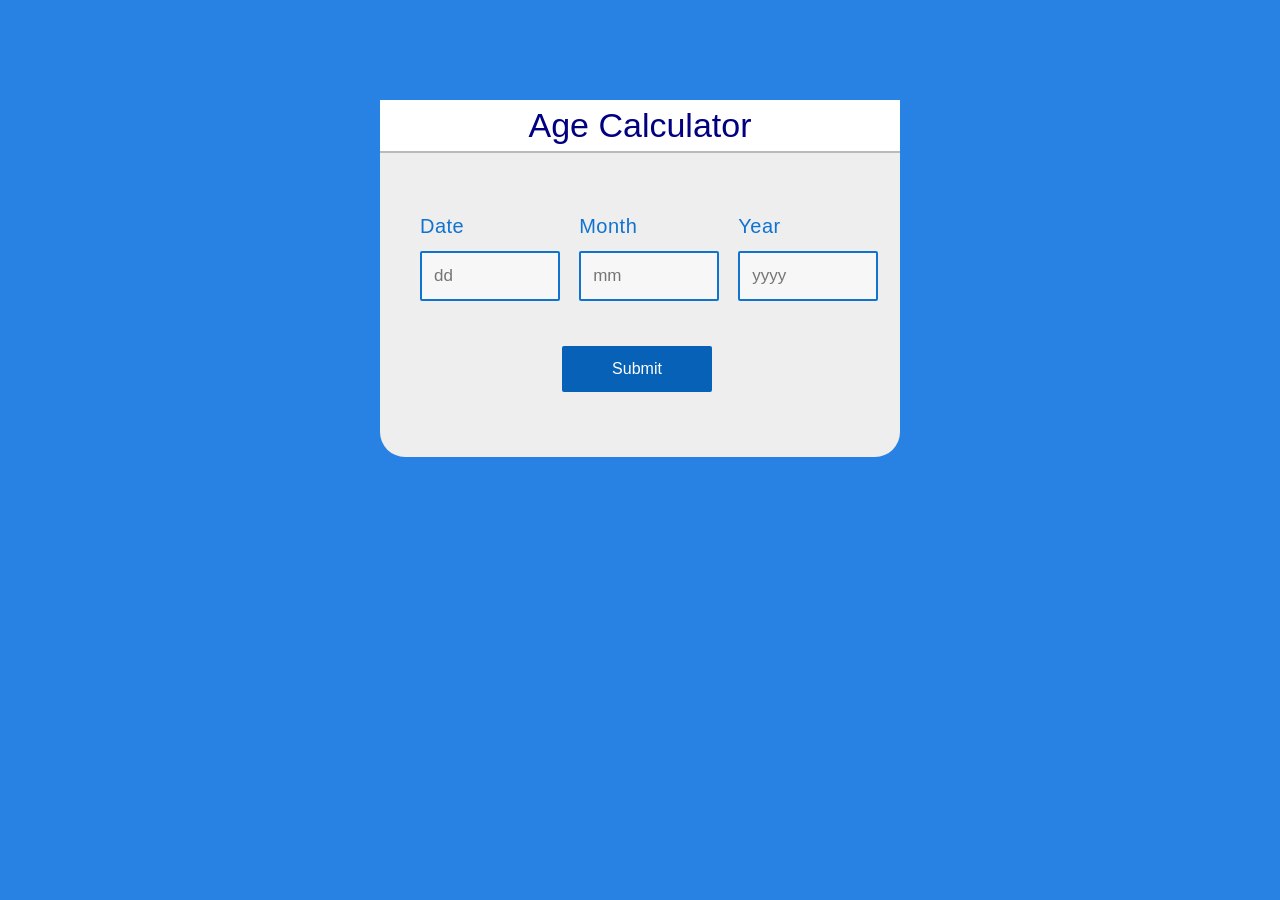
<file: age calculator/index.html>
<!DOCTYPE html>
<html lang="en">
<head>
    <meta charset="UTF-8">
    <meta http-equiv="X-UA-Compatible" content="IE=edge">
    <meta name="viewport" content="width=device-width, initial-scale=1.0">
    <title>Age Calculator</title>
    <link rel="stylesheet" type="text/css" href="style.css">
</head>

<body>
    <div class="container">
        <form>
            <div class="base">
                <div class="enter"><h4>Age Calculator</h4></div>
                <div class="block">
                    <p class="title">Date</p>
                    <input
                        type="text"
                        name="date"
                        id="date"
                        placeholder="dd"
                        required="required"
                        minlength="1"
                        maxlength="2"
                    />
                </div>
                <div class="block">
                    <p class="title">Month</p>
                    <input
                        type="text"
                        name="month"
                        id="month"
                        placeholder="mm"
                        required="required"
                        minlength="1"
                        maxlength="2"
                    />
                </div>
                <div class="block">
                    <p class="title">Year</p>
                    <input
                        type="text"
                        name="year"
                        id="year"
                        placeholder="yyyy"
                        required="required"
                        minlength="4"
                        maxlength="4"
                    />
                </div>
            </div>
            <div class="base">
                <div class="enter">
                    <input
                        type="button"
                        name="submit"
                        value="Submit"
                        onclick="age()"
                    />
                </div>
            </div>
            <div id="age"></div>
        </form>
    </div>
    <script src="index.js"></script>
</body>
</html>
</file>
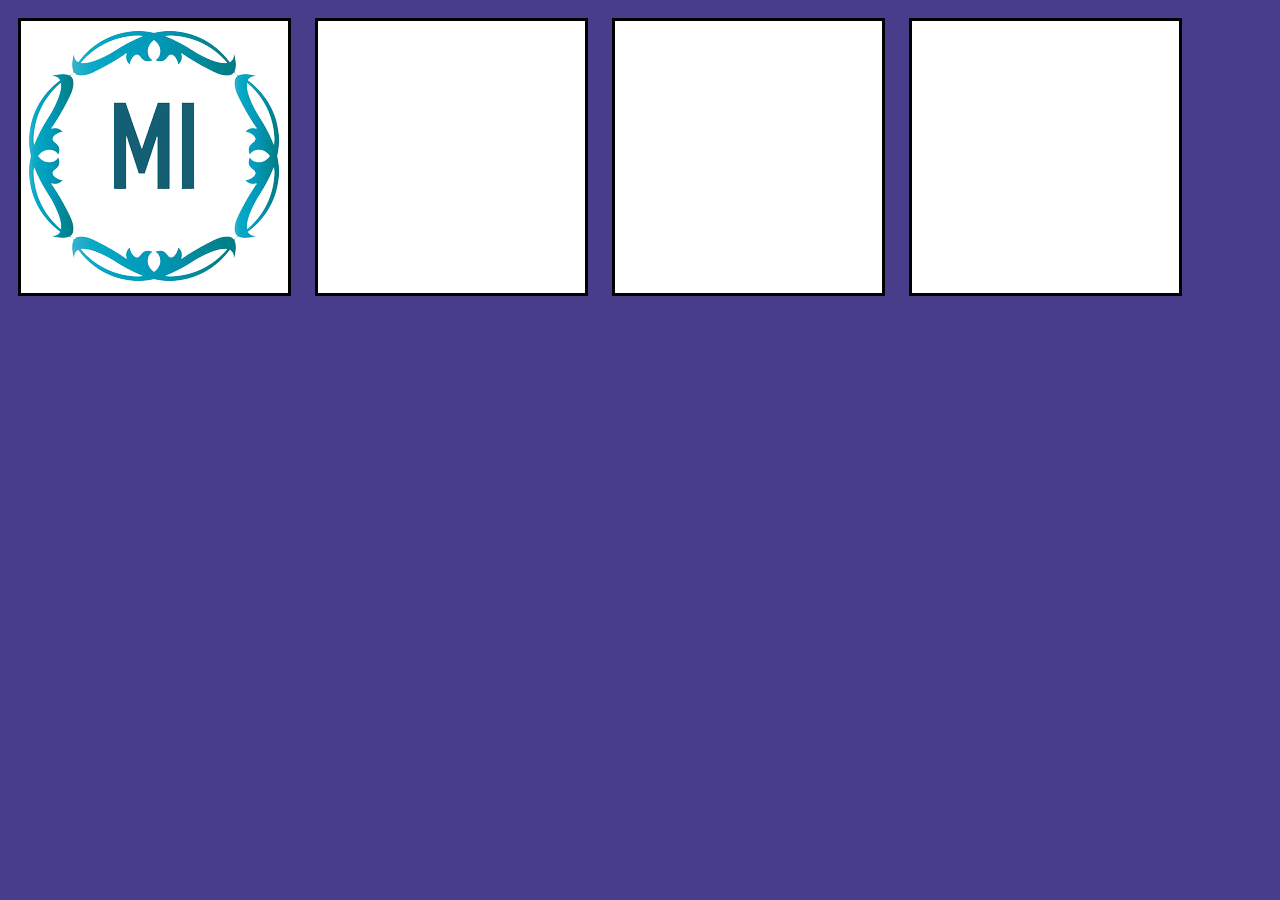
<file: Drag Drop/index.html>
<!DOCTYPE html>
<html lang="en">
<head>
    <meta charset="UTF-8">
    <meta name="viewport" content="width=device-width, initial-scale=1.0">
    <meta http-equiv="X-UA-Compatible" content="ie=edge">
    <title>Drag and Drop - Js Tutorial 64</title>
    <link rel="stylesheet" href="style.css">
</head>
<body>

    <div class="whiteBox">
        <div class="imgBox" draggable="true"></div>
    </div>
    <div class="whiteBox"></div>
    <div class="whiteBox"></div>
    <div class="whiteBox"></div>
    
</body>
<script src="index.js"></script>
</html>
</file>
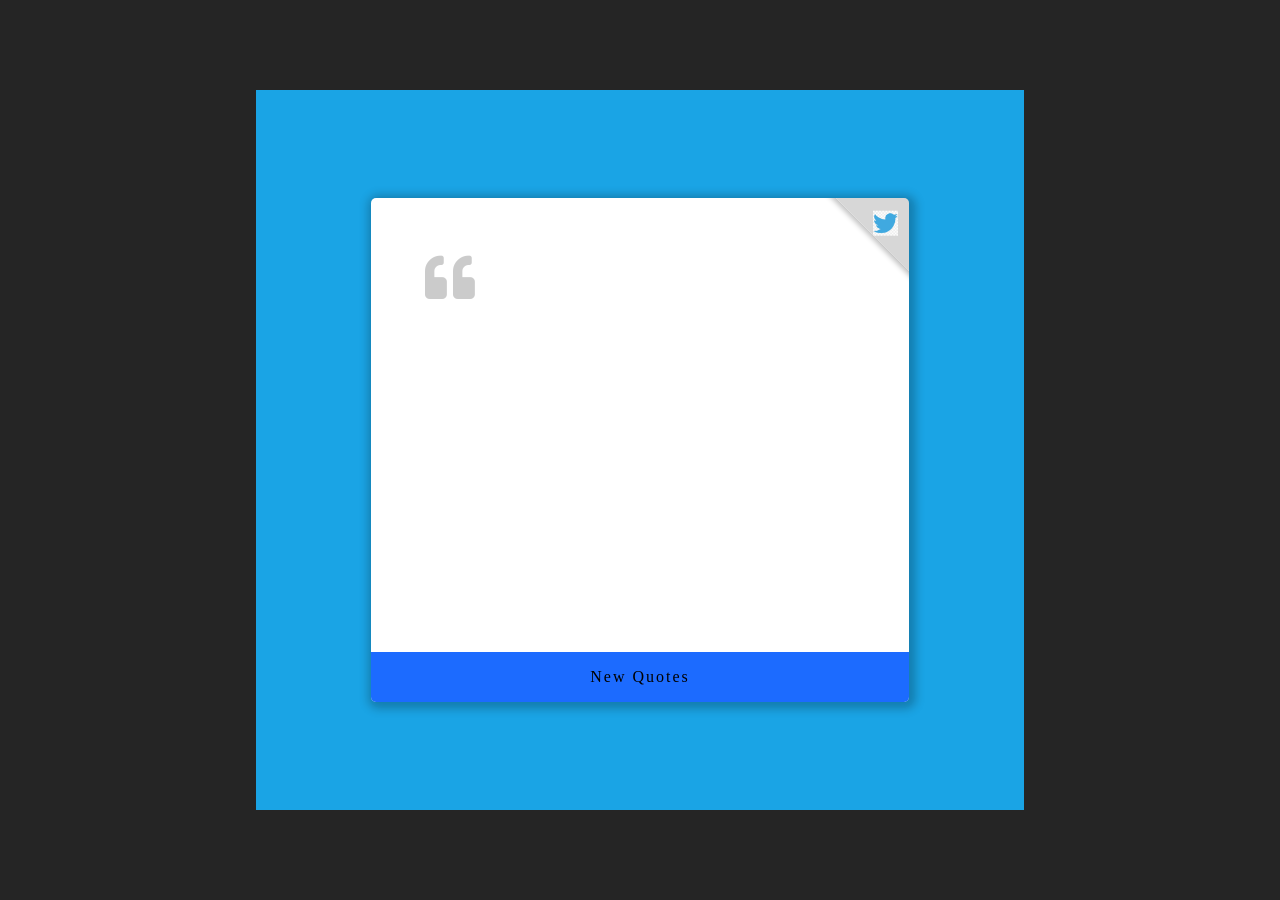
<file: JavaScriptQuotes/index.html>
<!DOCTYPE html>
<html lang="en">
<head>
    <meta charset="UTF-8">
    <meta http-equiv="X-UA-Compatible" content="IE=edge">
    <meta name="viewport" content="width=device-width, initial-scale=1.0">
    <link rel="stylesheet" href="https://cdnjs.cloudflare.com/ajax/libs/font-awesome/5.10.0/css/all.min.css" integrity="sha512-PgQMlq+nqFLV4ylk1gwUOgm6CtIIXkKwaIHp/PAIWHzig/lKZSEGKEysh0TCVbHJXCLN7WetD8TFecIky75ZfQ==" crossorigin="anonymous" referrerpolicy="no-referrer" />
    <link href="https://unpkg.com/aos@2.3.1/dist/aos.css" rel="stylesheet">
    <link rel="stylesheet" href="style.css">
    <title>Document</title>
</head>
<body>
    <!-- <div id="quotes"></div>
    <div id="author"></div>
    <button id = newQ>New Quotes</button>
    <button id = tweetMe>Tweet</button> -->

    <div class="container">
        <div class="inner" data-aos="zoom-in">
            <div class="box">
                <p class="number">
                    <img src = "tlogo.png" alt="tweetMe" title="TweetMe" id="tweetMe"/>
                </p>
                <div class="text">
                    <i class="start-quote fas fa-quote-left"></i>
                    <p id="quotes" class="quote"></p>
                    <p id="author" class="author"></p>
                </div>
                <label class="button">
                    <p id="newQ">New Quotes</p>
                </label>
            </div>
        </div>
    </div>
    <script src="https://unpkg.com/aos@2.3.1/dist/aos.js"></script>
    <script>
        AOS.init();
        const quotes = document.getElementById("quotes");
        const author = document.getElementById("author");
        const newQ = document.getElementById("newQ");
        const tweetMe = document.getElementById("tweetMe");

        let realData= "";
        let quitesData = "";
        const tweetNow = ()=>{
            let tweetPost = `https://twitter.com/intent/tweet?text=${quotesData.text} ${quotesData.author}`;
            window.open(tweetPost);
        }
        const getNewQuotes = ()=>{
            let rnum = Math.floor(Math.random() * 20);
            quotesData = realData[rnum];
            quotes.innerText = `${quotesData.text}`;
            quotesData.author == null
            ? (author.innerText = "unknown")
            : (author.innerText = `${quotesData.author}`);
        };

        const getQuotes = async()=>{
            const api = "https://type.fit/api/quotes";
            try {
              let data = await fetch(api);
              realData = await data.json();
              getNewQuotes();
            //   console.log(realData[0].text);  
            //   console.log(realData[0].author);  
            } catch (error) {
                
            }

        };
        tweetMe.addEventListener("click",tweetNow);
        newQ.addEventListener("click", getNewQuotes);
        getQuotes();
    </script>
</body>
</html>
</file>
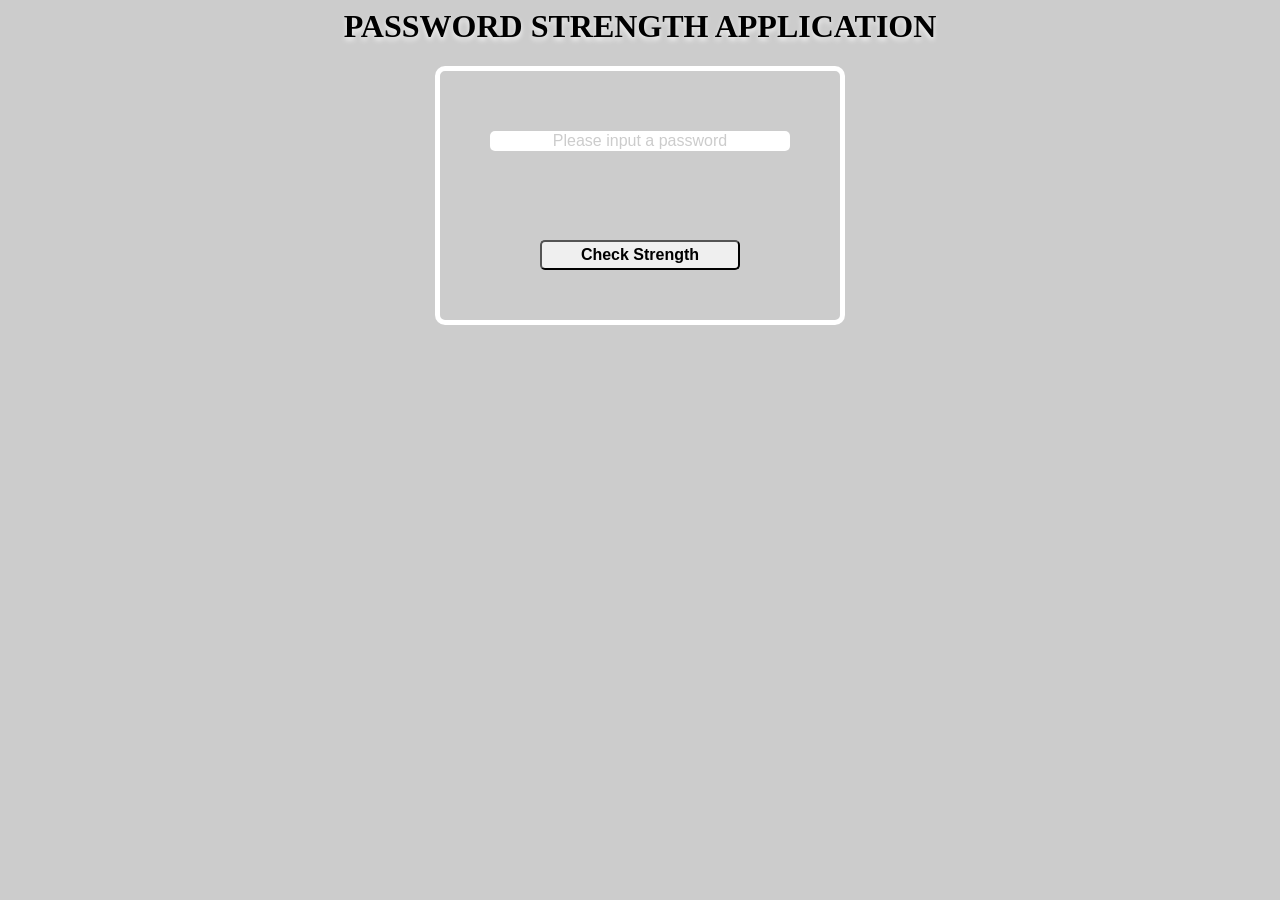
<file: password strength app/index.html>
<html>
<head>
    <title>Password Strength Checker</title>
    <link rel="stylesheet" type="text/css" href="style.css">
</head>
<body>
    <h1>PASSWORD STRENGTH APPLICATION</h1>
    <form>
        <div id="container">
            <input id="input" type="password" name="Password" placeholder="Please input a password"><br>
            <div class="progress">
                <div class="progressBar"></div>
            </div>
            
            <div>
                <span id="inputLen"></span><br>
                <span id="percent"></span>
            </div>
        </div>
            <button type="submit">Check Strength</button>
    </form>
    <script src="index.js"></script>
</body>
</html>
</file>
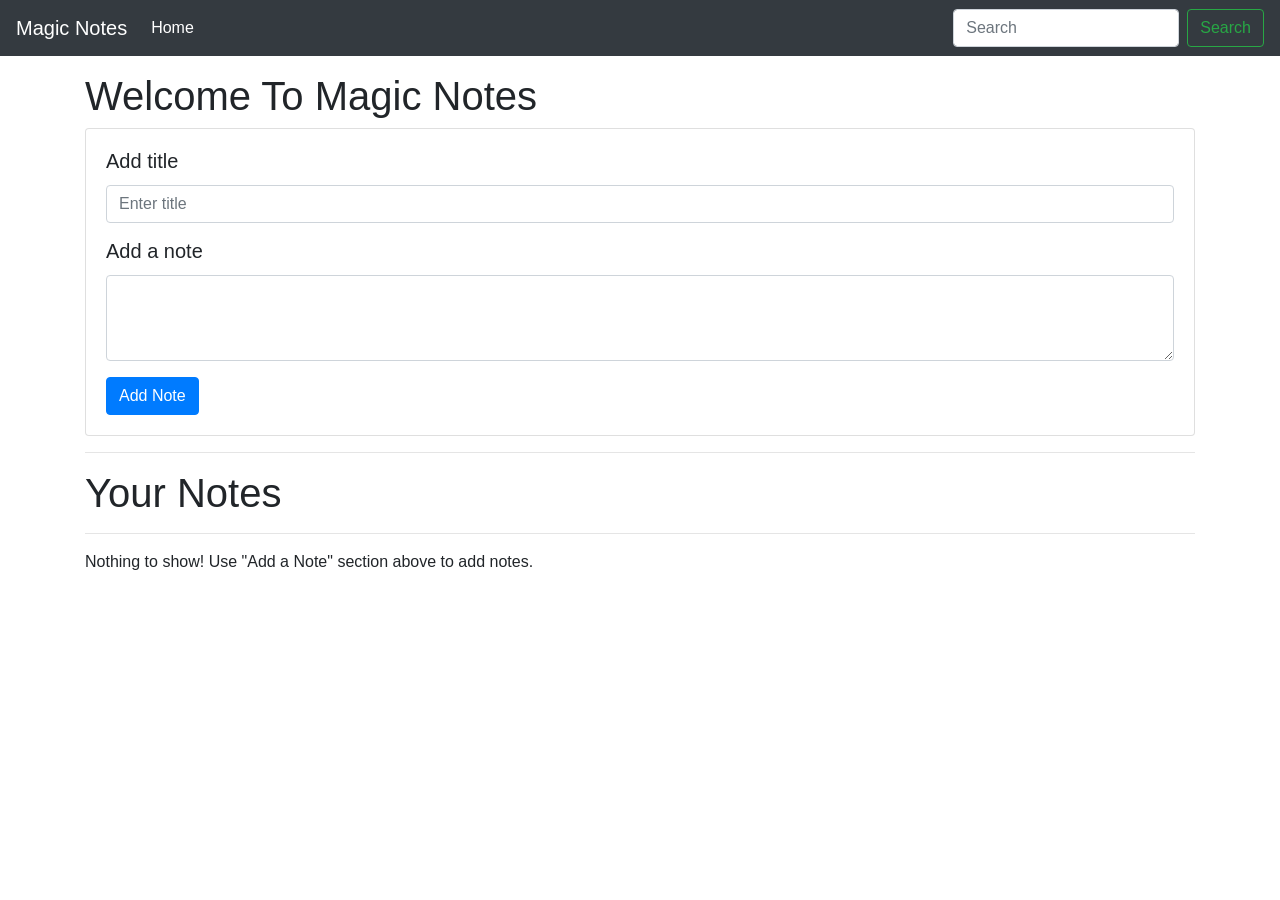
<file: Project 1(Notes App)/index.html>
<!DOCTYPE html>
<html lang="en">

<head>
    <meta charset="UTF-8">
    <meta name="viewport" content="width=device-width, initial-scale=1.0">
    <meta http-equiv="X-UA-Compatible" content="ie=edge">
    <title>Notes App</title>
    <link rel="stylesheet" href="https://stackpath.bootstrapcdn.com/bootstrap/4.3.1/css/bootstrap.min.css"
        integrity="sha384-ggOyR0iXCbMQv3Xipma34MD+dH/1fQ784/j6cY/iJTQUOhcWr7x9JvoRxT2MZw1T" crossorigin="anonymous">
</head>

<body>

    <nav class="navbar navbar-expand-lg navbar-dark bg-dark">
        <a class="navbar-brand" href="#">Magic Notes</a>
        <button class="navbar-toggler" type="button" data-toggle="collapse" data-target="#navbarSupportedContent"
            aria-controls="navbarSupportedContent" aria-expanded="false" aria-label="Toggle navigation">
            <span class="navbar-toggler-icon"></span>
        </button>

        <div class="collapse navbar-collapse" id="navbarSupportedContent">
            <ul class="navbar-nav mr-auto">
                <li class="nav-item active">
                    <a class="nav-link" href="#">Home <span class="sr-only">(current)</span></a>
                </li>

            </ul>
            <form class="form-inline my-2 my-lg-0">
                <input class="form-control mr-sm-2" id="searchTxt" type="search" placeholder="Search"
                    aria-label="Search">
                <button class="btn btn-outline-success my-2 my-sm-0" type="submit">Search</button>
            </form>
        </div>
    </nav>


    <div class="container my-3">
        <h1>Welcome To Magic Notes</h1>
        <div class="card">
            <div class="card-body">
                <div class="form-group">
                    <h5 class="card-title">Add title</h5>
                    <input type="text" class="form-control" id="addTitle" aria-describedby="title"
                        placeholder="Enter title">
                </div>
                <h5 class="card-title">Add a note</h5>
                <div class="form-group">
                    <textarea class="form-control" id="addTxt" rows="3"></textarea>
                </div>
                <button class="btn btn-primary" id="addBtn">Add Note</button>
            </div>
        </div>
        <hr>
        <h1>Your Notes</h1>
        <hr>
        <div id="notes" class="row container-fluid"> </div>
    </div>

    <script src="https://code.jquery.com/jquery-3.3.1.slim.min.js"
        integrity="sha384-q8i/X+965DzO0rT7abK41JStQIAqVgRVzpbzo5smXKp4YfRvH+8abtTE1Pi6jizo"
        crossorigin="anonymous"></script>
    <script src="https://cdnjs.cloudflare.com/ajax/libs/popper.js/1.14.7/umd/popper.min.js"
        integrity="sha384-UO2eT0CpHqdSJQ6hJty5KVphtPhzWj9WO1clHTMGa3JDZwrnQq4sF86dIHNDz0W1"
        crossorigin="anonymous"></script>
    <script src="https://stackpath.bootstrapcdn.com/bootstrap/4.3.1/js/bootstrap.min.js"
        integrity="sha384-JjSmVgyd0p3pXB1rRibZUAYoIIy6OrQ6VrjIEaFf/nJGzIxFDsf4x0xIM+B07jRM"
        crossorigin="anonymous"></script>
    <script src="js/app.js"></script>
</body>

</html>
</file>
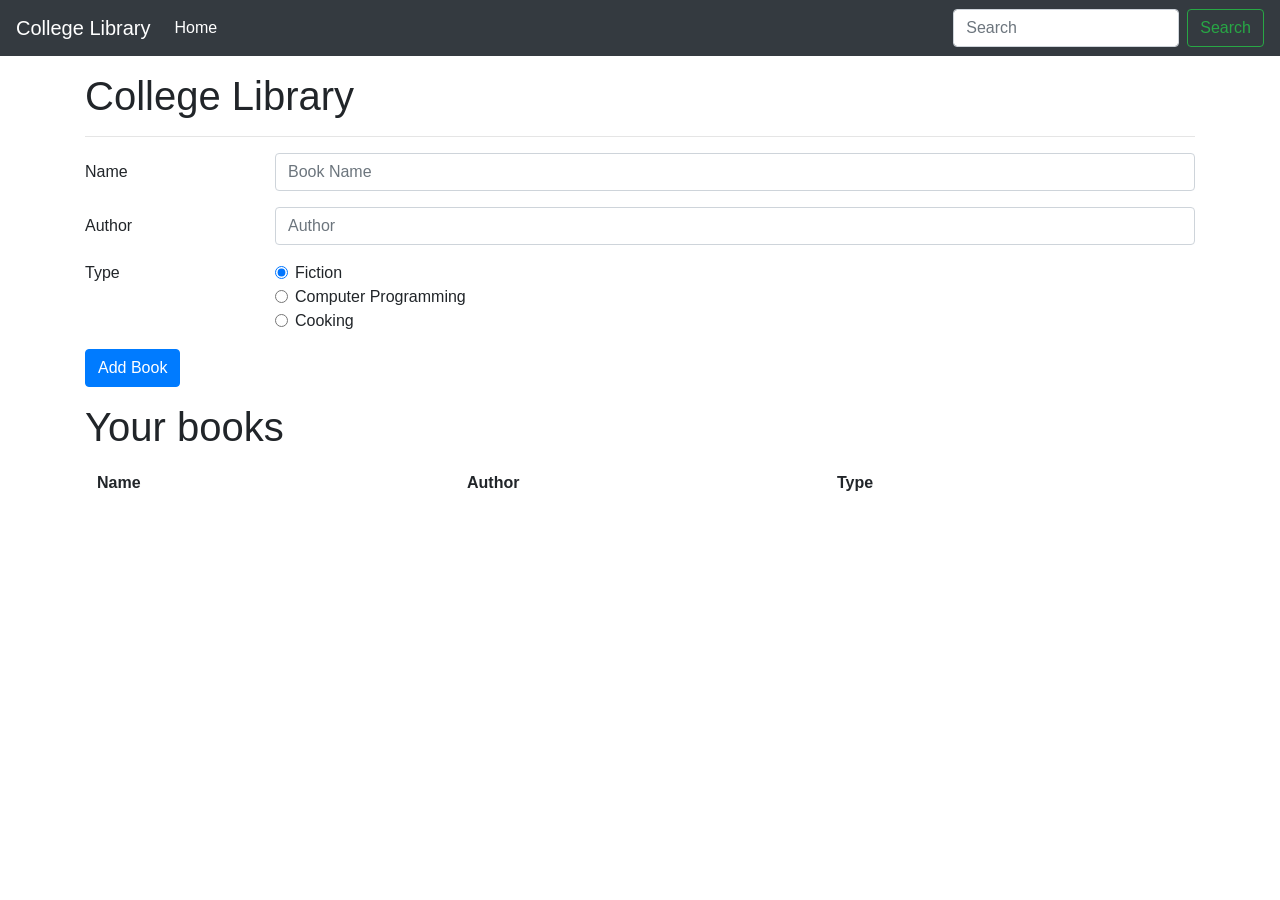
<file: project2(college library)/index.html>
<!doctype html>
<html lang="en">

<head>
    <!-- Required meta tags -->
    <meta charset="utf-8">
    <meta name="viewport" content="width=device-width, initial-scale=1, shrink-to-fit=no">

    <!-- Bootstrap CSS -->
    <link rel="stylesheet" href="https://stackpath.bootstrapcdn.com/bootstrap/4.3.1/css/bootstrap.min.css"
        integrity="sha384-ggOyR0iXCbMQv3Xipma34MD+dH/1fQ784/j6cY/iJTQUOhcWr7x9JvoRxT2MZw1T" crossorigin="anonymous">

    <title>Welcome to College Library</title>
</head>
<style type="text/css">
    .well {
        background: none;
        height: 320px;
    }
    
    .table-scroll tbody {
        position: absolute;
        overflow-y: scroll;
        height: 250px;
    }
    
    .table-scroll tr {
        width: 100%;
        table-layout: fixed;
        display: inline-table;
    }
    
    .table-scroll thead > tr > th {
        border: none;
    }
    </style>
<body>
    <nav class="navbar navbar-expand-lg navbar-dark bg-dark">
        <a class="navbar-brand" href="#">College Library</a>
        <button class="navbar-toggler" type="button" data-toggle="collapse" data-target="#navbarSupportedContent"
            aria-controls="navbarSupportedContent" aria-expanded="false" aria-label="Toggle navigation">
            <span class="navbar-toggler-icon"></span>
        </button>

        <div class="collapse navbar-collapse" id="navbarSupportedContent">
            <ul class="navbar-nav mr-auto">
                <li class="nav-item active">
                    <a class="nav-link" href="#">Home <span class="sr-only">(current)</span></a>
                </li>

            </ul>
            <form class="form-inline my-2 my-lg-0">
                <input class="form-control mr-sm-2" id="searchTxt" type="search" placeholder="Search"
                    aria-label="Search">
                <button class="btn btn-outline-success my-2 my-sm-0" type="submit">Search</button>
            </form>
        </div>
    </nav>

    <div id="message"></div>


    <div class="container my-3">
        <h1>College Library</h1>
        <hr>
        <form id="libraryForm">
            <div class="form-group row">
                <label for="bookName" class="col-sm-2 col-form-label">Name</label>
                <div class="col-sm-10">
                    <input type="text" class="form-control" id="bookName" placeholder="Book Name">
                </div>
            </div>
            <div class="form-group row">
                <label for="Author" class="col-sm-2 col-form-label">Author</label>
                <div class="col-sm-10">
                    <input type="text" class="form-control" id="author" placeholder="Author">
                </div>
            </div>
            <fieldset class="form-group">
                <div class="row">
                    <legend class="col-form-label col-sm-2 pt-0">Type</legend>
                    <div class="col-sm-10">
                        <div class="form-check">
                            <input class="form-check-input" type="radio" name="type" id="fiction" value="fiction"
                                checked>
                            <label class="form-check-label" for="fiction">
                                Fiction
                            </label>
                        </div>
                        <div class="form-check">
                            <input class="form-check-input" type="radio" name="type" id="programming"
                                value="programming">
                            <label class="form-check-label" for="programming">
                                Computer Programming
                            </label>
                        </div>
                        <div class="form-check disabled">
                            <input class="form-check-input" type="radio" name="type" id="cooking" value="cooking">
                            <label class="form-check-label" for="cooking">
                                Cooking
                            </label>
                        </div>
                    </div>
                </div>
            </fieldset>

            <div class="form-group row">
                <div class="col-sm-10">
                    <button type="submit" class="btn btn-primary">Add Book</button>
                </div>
            </div>
        </form>
 
        
            <div id="table">
                <h1>Your books</h1>
            <div class="col-xs-8 col-xs-offset-2 well">    
                <table class="table table-scroll table-striped">
                    <thead>
                        <tr>
                            <th scope="col">Name</th>
                            <th scope="col">Author</th>
                            <th scope="col">Type</th>
                        </tr>
                    </thead>
                    <tbody id='tableBody'></tbody>
                </table>
            </div>
        </div>


    <!-- Optional JavaScript -->
    <!-- jQuery first, then Popper.js, then Bootstrap JS -->
    <!-- <script src="index.js"></script> -->
    <script src="indexes6.js"></script>
    <script src="https://code.jquery.com/jquery-3.3.1.slim.min.js"
        integrity="sha384-q8i/X+965DzO0rT7abK41JStQIAqVgRVzpbzo5smXKp4YfRvH+8abtTE1Pi6jizo"
        crossorigin="anonymous"></script>
    <script src="https://cdnjs.cloudflare.com/ajax/libs/popper.js/1.14.7/umd/popper.min.js"
        integrity="sha384-UO2eT0CpHqdSJQ6hJty5KVphtPhzWj9WO1clHTMGa3JDZwrnQq4sF86dIHNDz0W1"
        crossorigin="anonymous"></script>
    <script src="https://stackpath.bootstrapcdn.com/bootstrap/4.3.1/js/bootstrap.min.js"
        integrity="sha384-JjSmVgyd0p3pXB1rRibZUAYoIIy6OrQ6VrjIEaFf/nJGzIxFDsf4x0xIM+B07jRM"
        crossorigin="anonymous"></script>
</body>

</html>
</file>
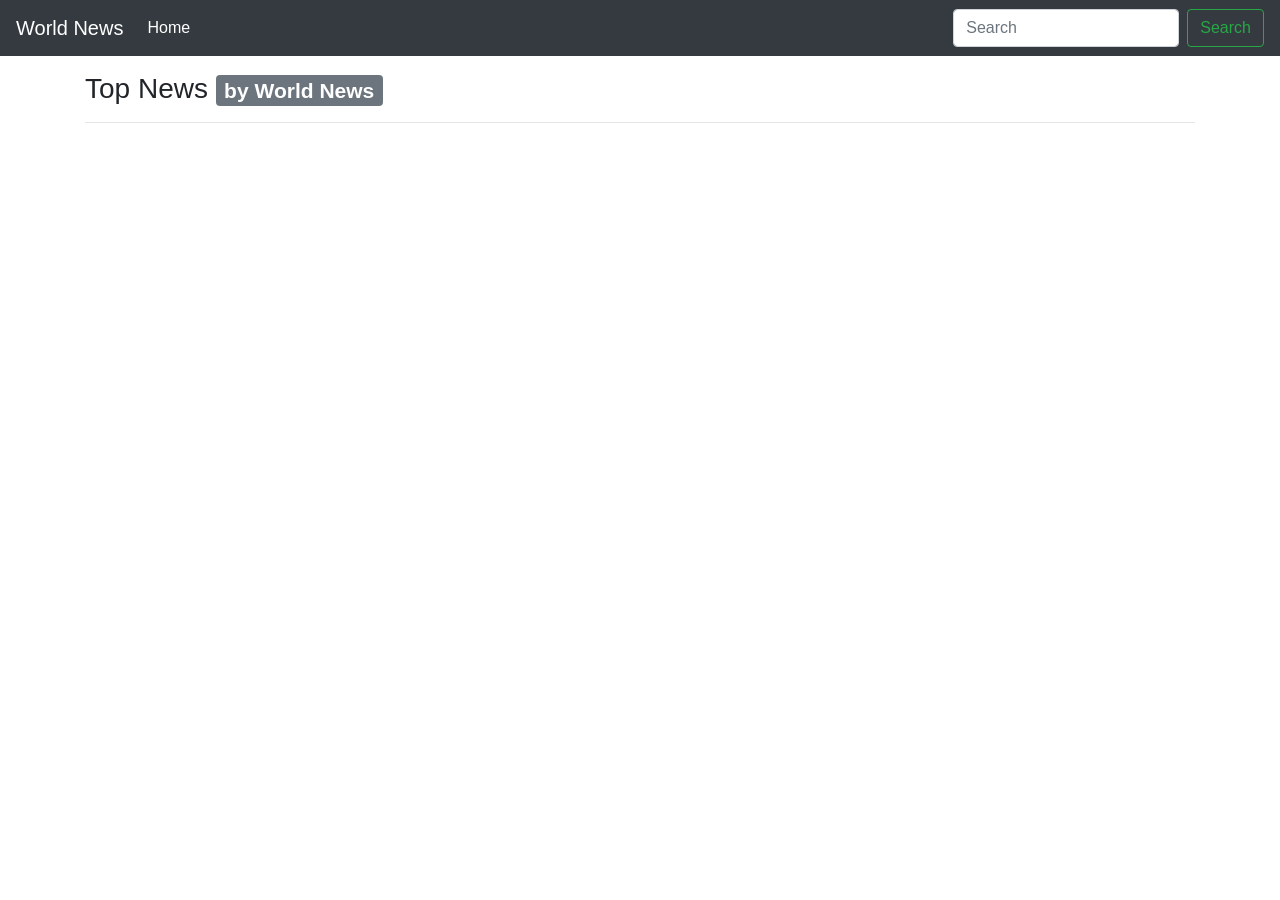
<file: project3(news)/index.html>
<!doctype html>
<html lang="en">

<head>
  <!-- Required meta tags -->
  <meta charset="utf-8">
  <meta name="viewport" content="width=device-width, initial-scale=1, shrink-to-fit=no">

  <!-- Bootstrap CSS -->
  <link rel="stylesheet" href="https://stackpath.bootstrapcdn.com/bootstrap/4.3.1/css/bootstrap.min.css"
    integrity="sha384-ggOyR0iXCbMQv3Xipma34MD+dH/1fQ784/j6cY/iJTQUOhcWr7x9JvoRxT2MZw1T" crossorigin="anonymous">

  <title>Welcome To World News</title>
</head>

<body>
  <nav class="navbar navbar-expand-lg navbar-dark bg-dark">
    <a class="navbar-brand" href="#">World News</a>
    <button class="navbar-toggler" type="button" data-toggle="collapse" data-target="#navbarSupportedContent"
      aria-controls="navbarSupportedContent" aria-expanded="false" aria-label="Toggle navigation">
      <span class="navbar-toggler-icon"></span>
    </button>
    <div class="collapse navbar-collapse" id="navbarSupportedContent">
      <ul class="navbar-nav mr-auto">
        <li class="nav-item active">
          <a class="nav-link" href="#">Home <span class="sr-only">(current)</span></a>
        </li>
        
        
      </ul>
      <form class="form-inline my-2 my-lg-0">
        <input class="form-control mr-sm-2" type="search" placeholder="Search" aria-label="Search">
        <button class="btn btn-outline-success my-2 my-sm-0" type="submit">Search</button>
      </form>
    </div>
  </nav>

  <div class="container my-3">
    <h3>Top News <span class="badge badge-secondary">by World News</span></h3>
    <hr>
    <div class="accordion" id="newsAccordion"></div>
  </div>
  <!-- Optional JavaScript -->
  <!-- jQuery first, then Popper.js, then Bootstrap JS -->
  <script src="https://code.jquery.com/jquery-3.3.1.slim.min.js"
    integrity="sha384-q8i/X+965DzO0rT7abK41JStQIAqVgRVzpbzo5smXKp4YfRvH+8abtTE1Pi6jizo"
    crossorigin="anonymous"></script>
  <script src="https://cdnjs.cloudflare.com/ajax/libs/popper.js/1.14.7/umd/popper.min.js"
    integrity="sha384-UO2eT0CpHqdSJQ6hJty5KVphtPhzWj9WO1clHTMGa3JDZwrnQq4sF86dIHNDz0W1"
    crossorigin="anonymous"></script>
  <script src="https://stackpath.bootstrapcdn.com/bootstrap/4.3.1/js/bootstrap.min.js"
    integrity="sha384-JjSmVgyd0p3pXB1rRibZUAYoIIy6OrQ6VrjIEaFf/nJGzIxFDsf4x0xIM+B07jRM"
    crossorigin="anonymous"></script>
  <script src="index.js"></script>
</body>

</html>
</file>
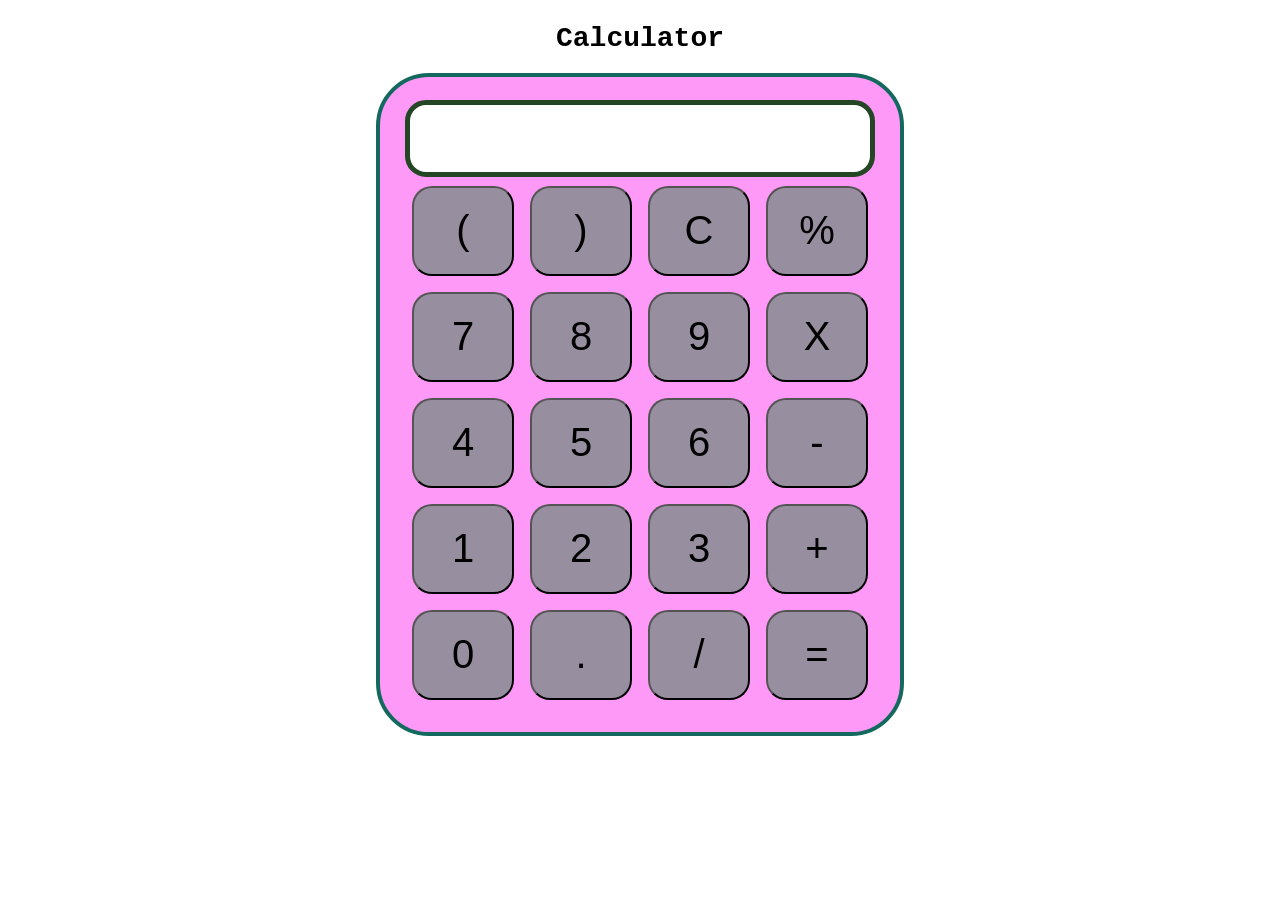
<file: Project7(Calculator)/index.html>
<!DOCTYPE html>
<html lang="en">

<head>
    <meta charset="UTF-8">
    <meta name="viewport" content="width=device-width, initial-scale=1.0">
    <meta http-equiv="X-UA-Compatible" content="ie=edge">
    <link rel="stylesheet" href="style.css">
    <title>Calculator</title>
</head>

<body>
    <div class="container">
        <h1>Calculator</h1>

        <div class="calculator">
            <input type="text" name="screen" id="screen">
            <table>
                <tr>
                    <td><button>(</button></td>
                    <td><button>)</button></td>
                    <td><button>C</button></td>
                    <td><button>%</button></td>
                </tr>
                <tr>
                    <td><button>7</button></td>
                    <td><button>8</button></td>
                    <td><button>9</button></td>
                    <td><button>X</button></td>
                </tr>
                <tr>
                    <td><button>4</button></td>
                    <td><button>5</button></td>
                    <td><button>6</button></td>
                    <td><button>-</button></td>
                </tr>
                <tr>
                    <td><button>1</button></td>
                    <td><button>2</button></td>
                    <td><button>3</button></td>
                    <td><button>+</button></td>
                </tr>
                <tr>
                    <td><button>0</button></td>
                    <td><button>.</button></td>
                    <td><button>/</button></td>
                    <td><button>=</button></td>
                </tr>
            </table>
        </div>
    </div>

</body>
<script src="index.js"></script>

</html>
</file>
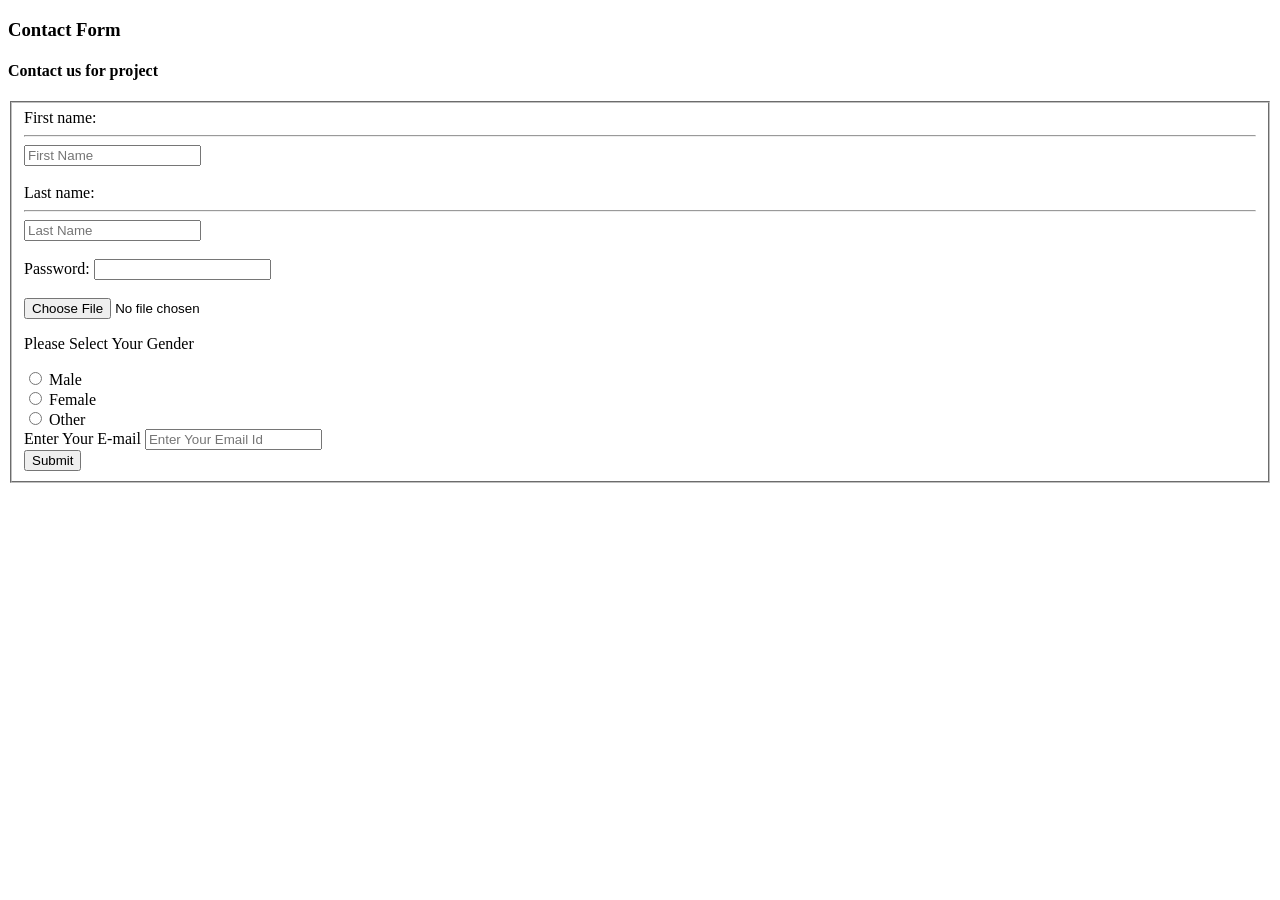
<file: contact form/cntctform.html>
<!DOCTYPE html>
<html lang="en">
<head>
    <meta charset="UTF-8">
    <meta http-equiv="X-UA-Compatible" content="IE=edge">
    <meta name="viewport" content="width=device-width, initial-scale=1.0">
    <title>Contact Form </title>
</head>
<body>
    <div class="container">
    <form id="contact" action="#" method="POST" />
    <h3>Contact Form</h3>
    <h4>Contact us for project</h4>
    <fieldset>
        <label for="firstname">First name:</label><hr>
        <input type="text" id="firstname" name="firstname" placeholder="First Name">
        <br><br>
        <label for="lastname">Last name:</label><hr>
        <input type="text" id="lastname" name="lastname" placeholder="Last Name">
        <br><br>
        <label for="pwd">Password:</label>
        <input type="password" id="pwd" name="pwd" minlength="8">
        <br><br>
        <input type="file" name="file" id="file">
        <p>Please Select Your Gender</p>
            <input type="radio" name="gender" id="male" value="male">
            <label for="male">Male</label><br>
            <input type="radio" name="gender" id="female" value="female">
            <label for="female">Female</label><br>
            <input type="radio" name="gender" id="other" value="other">
            <label for="other">Other</label><br>
            <label for="email">Enter Your E-mail</label>
            <input type="email" id="email" name="email" placeholder="Enter Your Email Id"><br>
            <input type="submit" >
    </fieldset>

    </form>
    </div>
</body>
</html>
</file>
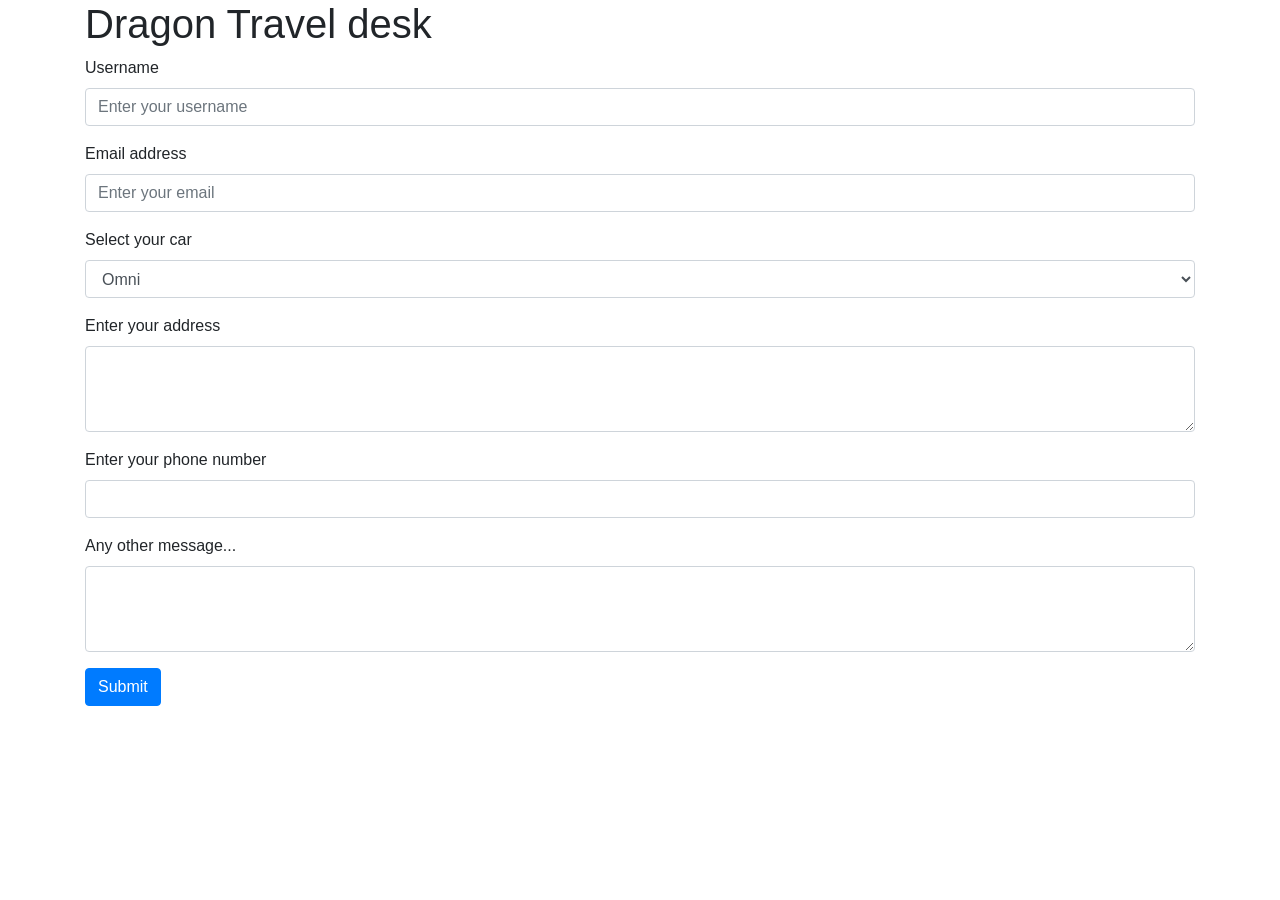
<file: project4(travel desk)/project4.html>
<!doctype html>
<html lang="en">

<head>
    <!-- Required meta tags -->
    <meta charset="utf-8">
    <meta name="viewport" content="width=device-width, initial-scale=1, shrink-to-fit=no">

    <!-- Bootstrap CSS -->
    <link rel="stylesheet" href="https://stackpath.bootstrapcdn.com/bootstrap/4.3.1/css/bootstrap.min.css"
        integrity="sha384-ggOyR0iXCbMQv3Xipma34MD+dH/1fQ784/j6cY/iJTQUOhcWr7x9JvoRxT2MZw1T" crossorigin="anonymous">

    <title> Welcome to Dragon travels</title>
</head>

<body>
    <div id="success" class="alert alert-success alert-dismissible fade" role="alert">
        <strong>Success!</strong> Your travel request has been successfully submitted
        <button type="button" class="close" data-dismiss="alert" aria-label="Close">
            <span aria-hidden="true">×</span>
        </button>
    </div>
    <div id="failure" class="alert alert-danger alert-dismissible fade" role="alert">
            <strong>Error!</strong> Your travel request has not been sent due to errors
            <button type="button" class="close" data-dismiss="alert" aria-label="Close">
                <span aria-hidden="true">×</span>
            </button>
        </div>
    <div class="container">
        <h1>Dragon Travel desk</h1>
        <form>
            <div class="form-group">
                <label for="name">Username</label>
                <input type="text" class="form-control" id="name" placeholder="Enter your username">
                <small id="namevalid" class="form-text text-muted invalid-feedback">
                        Your username must be 2-10 characters long and should not start with a number
                      </small>
            </div>

            <div class="form-group">
                <label for="email">Email address</label>
                <input type="text" class="form-control" id="email" placeholder="Enter your email">
                <small id="emailvalid" class="form-text text-muted invalid-feedback">
                        Your email must be a valid email
                      </small>
            </div>
            <div class="form-group">
                <label for="car">Select your car</label>
                <select class="form-control" id="car">
                    <option>Omni</option>
                    <option>Maruti 800</option>
                    <option>Ford Titanium</option>
                    <option>Audi A4</option>
                </select>
            </div>
            <div class="form-group">
                <label for="address">Enter your address</label>
                <textarea class="form-control" name="address" id="address" rows="3"></textarea>
            </div>
            <div class="form-group">
                <label for="address">Enter your phone number</label>
                <input class="form-control" name="phone" id="phone" rows="3">
                <small id="emailvalid" class="form-text text-muted invalid-feedback">
                        Your phone number must be 11 digit long
                      </small>
            </div>
            <div class="form-group">
                <label for="exampleFormControlTextarea1">Any other message...</label>
                <textarea class="form-control" id="exampleFormControlTextarea1" rows="3"></textarea>
            </div>
            <button id="submit" class="btn btn-primary">Submit</button>
        </form>

    </div>

    <!-- Optional JavaScript -->
    <!-- jQuery first, then Popper.js, then Bootstrap JS -->
    <script src="https://code.jquery.com/jquery-3.3.1.slim.min.js"
        integrity="sha384-q8i/X+965DzO0rT7abK41JStQIAqVgRVzpbzo5smXKp4YfRvH+8abtTE1Pi6jizo"
        crossorigin="anonymous"></script>
    <script src="https://cdnjs.cloudflare.com/ajax/libs/popper.js/1.14.7/umd/popper.min.js"
        integrity="sha384-UO2eT0CpHqdSJQ6hJty5KVphtPhzWj9WO1clHTMGa3JDZwrnQq4sF86dIHNDz0W1"
        crossorigin="anonymous"></script>
    <script src="https://stackpath.bootstrapcdn.com/bootstrap/4.3.1/js/bootstrap.min.js"
        integrity="sha384-JjSmVgyd0p3pXB1rRibZUAYoIIy6OrQ6VrjIEaFf/nJGzIxFDsf4x0xIM+B07jRM"
        crossorigin="anonymous"></script>
        <script src="project4.js"></script>
</body>

</html>
</file>
<file: age calculator/style.css>
body {
    font-family: Arial, Helvetica, sans-serif;
    background-color: #2782e3;
    font-size: 15px;
    line-height: 1.5;
    padding: 0;
    margin: 0;
}
* {
    box-sizing: border-box;
}
.container {
    width: 520px;
    height: auto;
    margin: 100px auto;
    background-color: #eee;
    border-radius: 25px;
}
.base {
    width: 100%;
    margin: 0;
    overflow: hidden;
    display: block;
    float: none;
}
.block {
    width: 135px;
    padding: 5px 20px;
    margin-left: 20px;
    display: inline-block
}
.base h4 {
    font-size: 26px;
    text-align: center;
    font-family: sans-serif;
    font-weight: normal;
    margin-top: 0px;
    box-shadow: 0px 2px #bababa;
    background: white;
    font-size: 34px;
    color: navy;
}
.title {
    font-size: 20px;
    text-align: left;
    font-family: sans-serif;
    font-weight: normal;
    line-height: 0.5;
    letter-spacing: 0.5px;
    word-spacing: 2.7px;
    color: #1073d0;
}
input[type="text"] {
    width: 140px;
    margin: auto;
    outline: none;
    min-height: 50px;
    border: 2px solid #1073d0;
    padding: 12px;
    background-color: #f7f7f7;
    border-radius: 2px;
    color: #1073d0;
    font-size: 17px;
}
input[type="text"]:focus {
    background-color: #ffffff;
    border: 2px solid orange;
    outline: none;
}
input[type="button"] {
    width: 150px;
    margin-left: 35%;
    margin-top: 40px;
    outline: none;
    border: none;
    border-radius: 2px;
    background-color: #0761b6;
    color: #ffffff;
    padding: 14px 16px;
    text-align: center;
    font-size: 16px;
}
input[type="button"]:hover {
    background-color: #003669;
}
#age {
    display: block;
    margin: 10px;
    margin-top: 35px;
    padding: 10px;
    padding-bottom: 20px;
    overflow: hidden;
    font-family: verdana;
    font-size: 23px;
    font-weight: normal;
    line-height: 1.5;
    word-spacing: 2.7px;
    color: navy;
}
</file>
<file: Drag Drop/style.css>
body{
    background: darkslateblue;
}

.imgBox{
    background-image: url('image.png');
    position: relative;
    top: 10px;
    left: 8px;
    height: 250px;
    width: 250px;
    cursor: pointer;
}

.whiteBox{
    display: inline-block;
    height: 272px;
    width: 267px;
    margin: 10px;
    background-color: white;
    border: 3px black solid;
}

.hold{
    border: solid red 4px;
}

.dashed{
    background: rgb(214, 206, 206);
    border-style: dashed;
}

.hide{
    display: none;
}
</file>
<file: JavaScriptQuotes/style.css>
.container {
    width: 100%;
    height: 100vh;
    display: flex;
    justify-content: center;
    align-items: center;
    background-color: rgb(37, 37, 37);
    position: fixed;
    overflow-y: scroll;
    top: 0;
    right: 0;
    bottom: 0;
    left: 0;
}

.inner {
    height: 80vh;
    width: 60vw;
    display: flex;
    justify-content: center;
    align-items: center;
    background-color: rgba(25, 182, 255, 0.884);
}

.box {
    width: 70%;
    height: 70%;
    background-color: #fff;
    box-shadow: 2px 2px 10px 5px rgba(0, 0, 0, 0.232);
    position: relative;
    overflow: hidden;
    border-radius: 5px;
}

.number {
    height: 60px;
    width: 150px;
    position: absolute;
    top: -30px;
    right: -60px;
    background-color: rgba(0, 0, 0, 0.158);
    transform: rotate(45deg);
    display: flex;
    align-items: flex-end;
    justify-content: center;
    box-shadow: 1px 1px 5px 2px rgba(0, 0, 0, 0.232);
}

#tweetMe {
    height: 25px;
    width: 25px;
    padding: 5px;
    transform: rotate(-45deg);
    animation: rotweet 1s linear;
}

@keyframes rotweet {
    from {
        transform: rotate(0deg);
    }

    to {
        transform: rotate(360deg);
    }
}

.text {
    padding: 10%;

    padding-bottom: 0%;
}

.start-quote {
    opacity: 0.2;
    font-size: 50px;
}

#quotes {
    font-family: "dancing script", cursive;
    font-size: 25px;
    opacity: 0.8;
}

.author {
    text-align: right;
    font-size: 12px;
}

.newQ {
    width: 100%;
    font-size: 18px;
    text-transform: capitalize;
    color: #fff;
}

.button {
    width: 100%;
    height: 10%;
    background-color: rgba(0, 89, 255, 0.89);
    text-align: center;
    position: absolute;
    bottom: 0px;
    display: flex;
    justify-content: center;
    align-items: center;
    letter-spacing: 2px;
}
</file>
<file: password strength app/style.css>
body {
    background: #cccccc;
    text-align: center;
    color: #000;
    font-family: serif;
  }
  
  h1 {
    text-shadow: 0 3px 5px rgba(255, 255, 255, 0.8);
  }
  
  h1:hover {
    color: green;
  }
  
  form {
    border: 5px solid #fff;
    border-radius: 10px;
    display: inline-block;
    padding: 50px;
  }
  #container {
    height: 100px;
  }
  input {
    height: 20px;
    width: 300px;
    border-radius: 5px;
    padding: 5px 20px;
    font-size: 16px;
    border: #cccccc;
  }
  input:focus {
    outline: none;
    box-shadow: 1px 2px 5px 3px;
  }
  
  input::placeholder {
    padding: 5px;
    text-align: center;
    color: #cccccc;
  }
  
  div {
    margin-top: 10px;
  }
  div.progress {
    border: 1px solid #efefef;
    border-radius: 5px;
    width: 240px;
    height: 5px;
    display: inline-block;
    text-align: left;
    padding: 2px;
    display: none;
  }
  div div.progressBar {
    width: 50px;
    height: 100%;
    margin-top: 0;
    transition-timing-function: ease-out;
    transition: 3s;
  }
  span#percent {
    color: transparent;
  }
  button {
    width: 200px;
    height: 30px;
    border-radius: 5px;
    font-size: 16px;
    font-weight: bold;
    padding: 2px;
    margin-top: 3%;
    outline: none;
    cursor: pointer;
  }
  button:hover {
    outline: none;
    box-shadow: 1px 1px 0px 3px;
    background-color: grey;
  }
</file>
<file: Project7(Calculator)/style.css>
.container{
    text-align: center;
    margin-top:23px
}

table{
    margin: auto;
}

input{
    border-radius: 21px;
    border: 5px solid #244624;
    font-size:34px;
    height: 65px;
    width: 456px;
}

button{
    border-radius: 20px;
    font-size: 40px;
    background: #978fa0;
    width: 102px;
    height: 90px;
    margin: 6px;
}

.calculator{ 
    border: 4px solid #13695d;
    background-color: #ff99f7;
    padding: 23px;
    border-radius: 53px;
    display: inline-block;
    
}

h1{
    font-size: 28px;
    font-family: 'Courier New', Courier, monospace;
}
</file>
